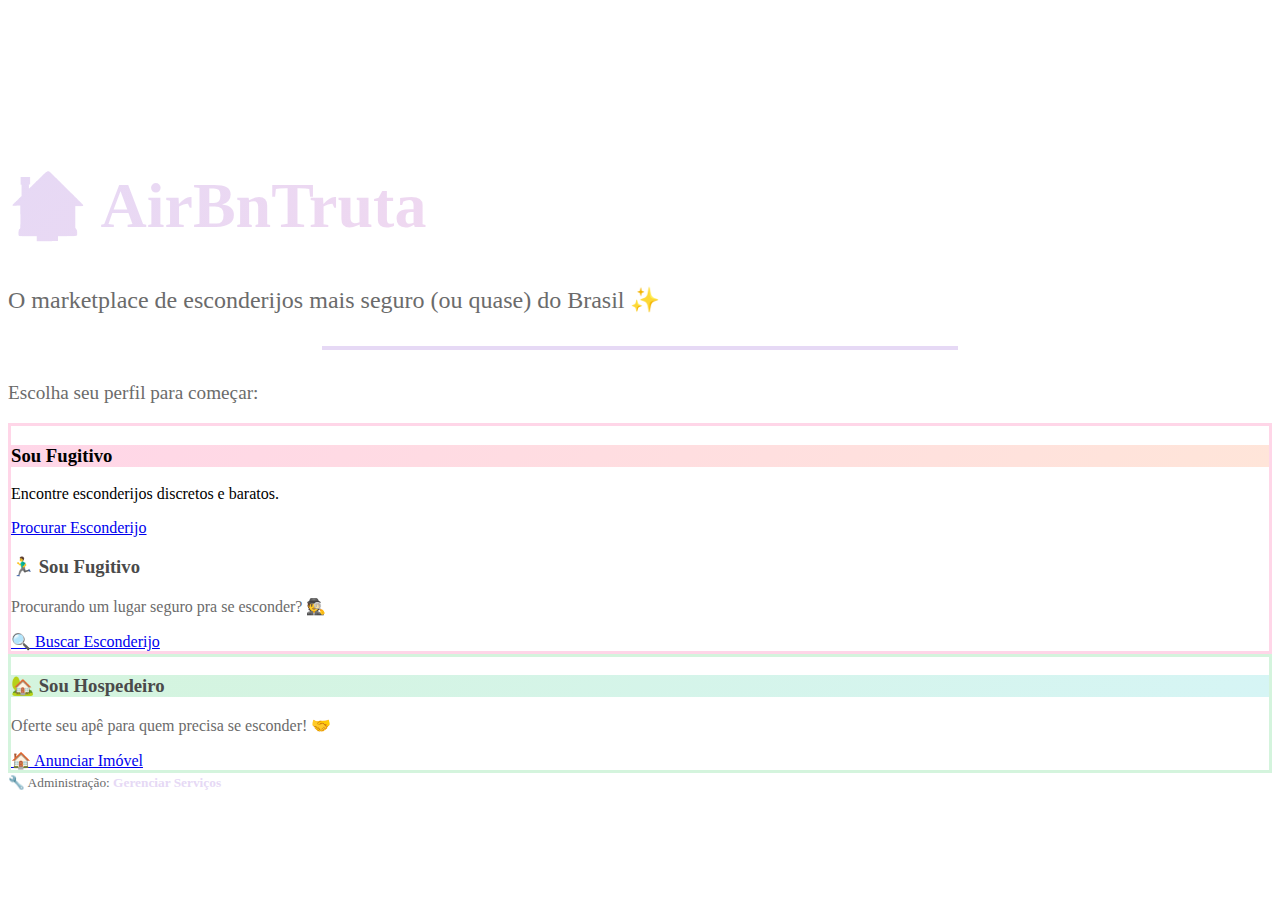
<file: src/main/resources/templates/index.html>
<!DOCTYPE html>
<html lang="pt">
<head>
    <meta charset="UTF-8">
    <meta name="viewport" content="width=device-width, initial-scale=1.0">
    <title>AirBnTruta - Bem Vindo</title>
    <div th:insert="~{frags/misc :: bootstrap}"></div>
    <link rel="stylesheet" th:href="@{/css/pastel-theme.css}">
</head>
<body>
    
    <div class="container" style="min-height: 100vh; display: flex; flex-direction: column; justify-content: center;">
        <div class="text-center mb-5">
            <h1 style="font-size: 4rem; background: linear-gradient(135deg, #E6D9F5, #FFD6E8); -webkit-background-clip: text; -webkit-text-fill-color: transparent;">🏠 AirBnTruta</h1>
            <p class="lead" style="color: #6B6B6B; font-size: 1.5rem;">O marketplace de esconderijos mais seguro (ou quase) do Brasil ✨</p>
            <hr style="border: 2px solid #E6D9F5; width: 50%; margin: 2rem auto;">
            <p style="color: #6B6B6B; font-size: 1.2rem;">Escolha seu perfil para começar:</p>
        </div>

        <div class="row justify-content-center align-items-stretch g-4">
            
            <div class="col-md-5">
                <div class="card card-pastel h-100" style="cursor: pointer; border: 3px solid #FFD6E8;">
                    <div class="card-header" style="background: linear-gradient(135deg, #FFD6E8, #FFE5D9); border: none;">
                        <h3>Sou Fugitivo</h3>
                    </div>
                    <div class="card-body text-center p-5">
                        <p class="card-text mb-4">Encontre esconderijos discretos e baratos.</p>
                        <a href="/fugitivo" class="btn btn-outline-danger btn-lg w-100 stretched-link">Procurar Esconderijo</a>
                        <h3 class="text-center" style="color: #4A4A4A;">🏃‍♂️ Sou Fugitivo</h3>
                    </div>
                    <div class="card-body text-center p-5">
                        <p class="card-text mb-4" style="color: #6B6B6B;">Procurando um lugar seguro pra se esconder? 🕵️</p>
                        <a href="/fugitivo" class="btn btn-pastel-danger btn-lg w-100">🔍 Buscar Esconderijo</a>
                    </div>
                </div>
            </div>

            <div class="col-md-5">
                <div class="card card-pastel h-100" style="cursor: pointer; border: 3px solid #D4F4DD;">
                    <div class="card-header" style="background: linear-gradient(135deg, #D4F4DD, #D6F5F5); border: none;">
                        <h3 class="text-center" style="color: #4A4A4A;">🏡 Sou Hospedeiro</h3>
                    </div>
                    <div class="card-body text-center p-5">
                        <p class="card-text mb-4" style="color: #6B6B6B;">Oferte seu apê para quem precisa se esconder! 🤝</p>
                        <a href="/hospedeiro" class="btn btn-pastel-success btn-lg w-100">🏠 Anunciar Imóvel</a>
                    </div>
                </div>
            </div>

        </div>

        <div class="text-center mt-5" style="color: #6B6B6B;">
            <small>🔧 Administração: <a href="/servico" style="color: #E6D9F5; font-weight: 600; text-decoration: none;">Gerenciar Serviços</a></small>
        </div>

    </div>

</body>
</html>
</file>
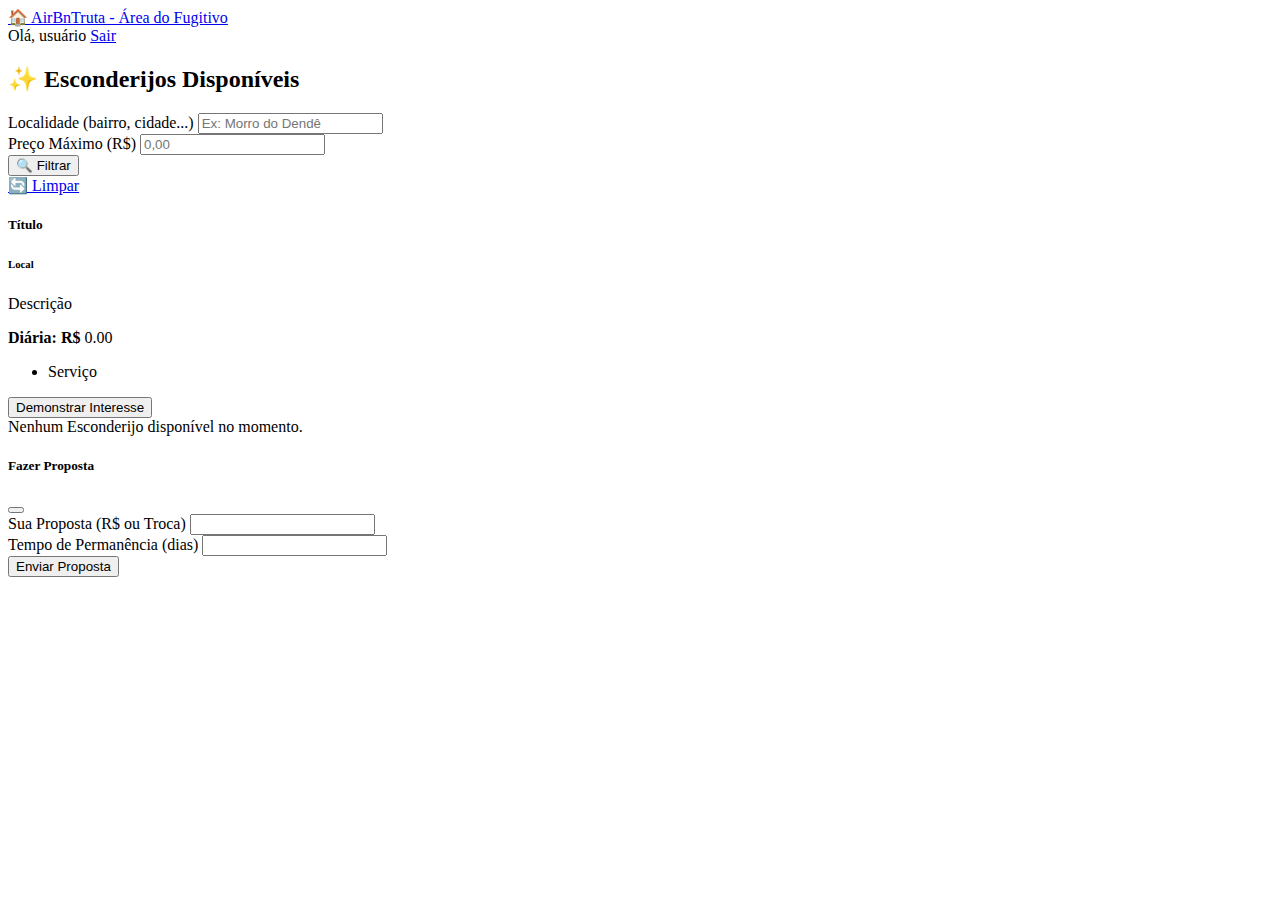
<file: src/main/resources/templates/fugitivo/index.html>
<!DOCTYPE html>
<html lang="pt" xmlns:th="http://www.thymeleaf.org">
<head>
    <meta charset="UTF-8">
    <title>Esconderijos Disponíveis</title>
    <th:block th:insert="~{frags/bootstrap-inline :: bootstrap}"></th:block>
    <link rel="stylesheet" th:href="@{/css/pastel-theme.css}">
</head>
<body>
    <nav class="navbar navbar-pastel mb-4">
        <div class="container">
            <a class="navbar-brand" href="#">🏠 AirBnTruta - Área do Fugitivo</a>
            <div class="d-flex align-items-center">
                <span class="text-white me-3" th:text="'👋 Olá, ' + ${fugitivo.vulgo}">Olá, usuário</span>
                <a href="/fugitivo/logout" class="btn btn-pastel-danger btn-sm">Sair</a>
            </div>
        </div> 
    </nav>

    <div class="container container-pastel">
        <h2 class="mb-4">✨ Esconderijos Disponíveis</h2>

        <div class="card card-pastel mb-4 p-3">
            <form action="/fugitivo" method="post" class="row g-3 align-items-end form-pastel">
                <div class="col-md-4">
                    <label class="form-label">Localidade (bairro, cidade...)</label>
                    <input type="text" name="loc" class="form-control" placeholder="Ex: Morro do Dendê"/>
                </div>
                <div class="col-md-3">
                    <label class="form-label">Preço Máximo (R$)</label>
                    <input type="number" name="maxPrice" step="0.01" class="form-control" placeholder="0,00"/>
                </div>
                <div class="col-md-2">
                    <button type="submit" class="btn btn-pastel-primary w-100">🔍 Filtrar</button>
                </div>
                <div class="col-md-2">
                    <a href="/fugitivo" class="btn btn-pastel-info w-100">🔄 Limpar</a>
                </div>
            </form>
        </div>

        <div class="row">
            <div class="col-md-4 mb-4" th:each="h : ${hospedagens}">
                <div class="card h-100 shadow-sm">
                    <div class="card-body">
                        <h5 class="card-title" th:text="${h.descricaoCurta}">Título</h5>
                        <h6 class="card-subtitle mb-2 text-muted" th:text="${h.localizacao}">Local</h6>
                        <p class="card-text" th:text="${h.descricaoLonga}">Descrição</p>
                        <p class="card-text"><strong>Diária: R$ </strong><span th:text="${h.diaria}">0.00</span></p>
                        <ul class="list-group list-group-flush mb-3">
                            <li class="list-group-item bg-light" th:each="s : ${h.servicos}" th:text="${s.nome}">Serviço</li>
                        </ul>
                    </div>
                    <button type="button" class="btn btn-success w-100" data-bs-toggle="modal"
                        data-bs-target="#modalInteresse" th:onclick="'setHospedagemId(' + ${h.codigo} + ')'">
                        Demonstrar Interesse
                    </button>
                </div>
            </div>

            <div class="col-12" th:if="${hospedagens == null or hospedagens.empty}">
                <div class="alert alert-warning">
                    Nenhum Esconderijo disponível no momento.
                </div>
            </div>
        </div>
    </div>

    <div class="modal fade" id="modalInteresse" tabindex="-1">
        <div class="modal-dialog">
            <div class="modal-content">
                <div class="modal-header">
                    <h5 class="modal-title">Fazer Proposta</h5>
                    <button type="button" class="btn-close" data-bs-dismiss="modal"></button>
                </div>
                <div class="modal-body">
                    <form action="/fugitivo/interesse/new" method="post">
                        <input type="hidden" id="hospIdHidden" name="hospedagemId"/>
                        <div class="mb-3">
                            <label>Sua Proposta (R$ ou Troca)</label>
                            <input type="text" name="proposta" class="form-control"/>
                        </div>
                        <div class="mb-3">
                            <label>Tempo de Permanência (dias)</label>
                            <input type="number" name="tempoPermanencia" class="form-control" required/>
                        </div>
                        <button type="submit" class="btn btn-primary w-100">Enviar Proposta</button>
                    </form>
                </div>
            </div>
        </div>
    </div>

    <script>
        function setHospedagemId(id) {
            document.getElementById('hospIdHidden').value = id;
        }
    </script>
</body>
</html>
</file>
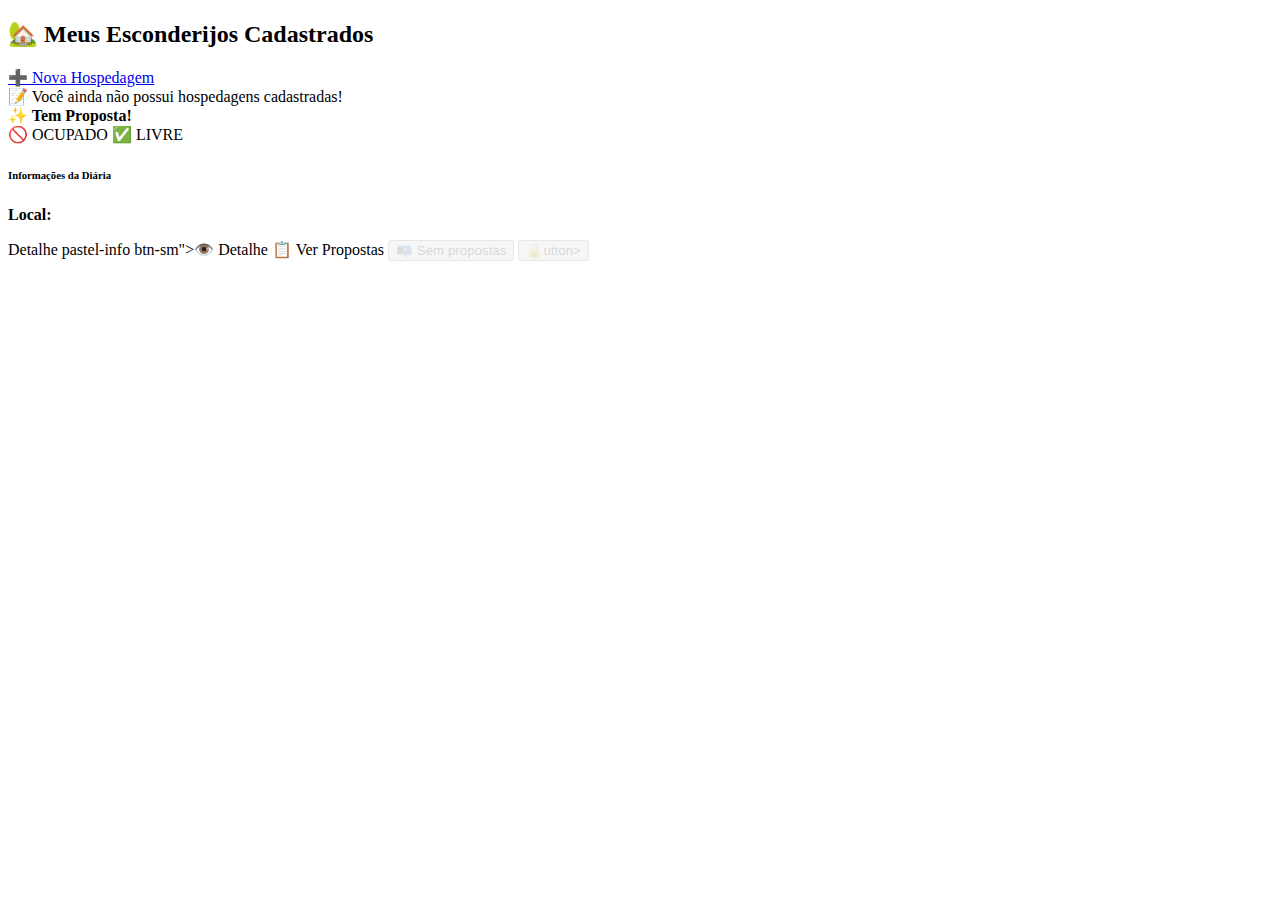
<file: src/main/resources/templates/hospedeiro/index.html>
<!DOCTYPE html>
<html lang="pt">
  <head>
    <meta charset="UTF-8" />
    <meta name="viewport" content="width=device-width, initial-scale=1.0" />
    <title>Meus Imóveis - AirBnTruta</title>
    <link rel="stylesheet" th:href="@{/css/pastel-theme.css}">
  </head>
  <body>
    <div th:insert="~{frags/menu :: hospedeiro}"></div>

    <div class="container container-pastel mt-4">
        
        <div class="d-flex justify-content-between align-items-center mb-4">
            <h2>🏡 Meus Esconderijos Cadastrados</h2>
            <a href="/hospedagem/new" class="btn btn-pastel-success">➕ Nova Hospedagem</a>
        </div>

        <div th:if="${hospedagens.size() == 0}" class="alert alert-pastel-info">
             📝 Você ainda não possui hospedagens cadastradas!
        </div>

        <div class="row">
            <div class="col-md-4 mb-4" th:each="hospedagem : ${hospedagens}" th:object="${hospedagem}">
              
              <div class="card card-pastel h-100" 
                   th:classappend="*{temInteresse and fugitivo == null} ? 'card-interesse' : ''">
                
                <div class="card-body">
                  
                  <div th:if="*{temInteresse and fugitivo == null}" class="alert alert-pastel-warning py-2 text-center mb-3">
                     <strong>✨ Tem Proposta!</strong>
                  </div>

                  <div class="mb-3">
                      <span th:if="*{fugitivo != null}" class="badge-pastel-danger">🚫 OCUPADO</span>
                      <span th:if="*{fugitivo == null}" class="badge-pastel-success">✅ LIVRE</span>
                  </div>

                  <h5 class="card-title" th:text="*{descricaoCurta}"></h5>
                  <h6 class="card-subtitle mb-2 text-muted">Informações da Diária</h6>
                  
                  <div>
                    <p class="card-text">
                        <strong>Local: </strong> <span th:text="*{localizacao}"></span>
                    </p>
                    <p class="card-text" th:text="'Valor da diária: R$ '+*{diaria}"></p>
                    <p class="card-text text-muted small" th:text="*{descricaoLonga}"></p>
                  </div>
                </div>

                <div class="card-footer bg-transparent border-top-0 d-flex justify-content-between align-items-center">
                    
                    <a th:href="@{/hospedeiro/viewhospedagem/{id}(id=*{codigo})}" class="btn btn-info btn-sm">Detalhe</a>
                    pastel-info btn-sm">👁️ Detalhe</a>
                    
                    <a th:if="*{temInteresse and fugitivo == null}" 
                       th:href="@{/hospedeiro/interesses/{id}(id=*{codigo})}" 
                       class="btn btn-pastel-warning btn-sm fw-bold">
                       📋 Ver Propostas 
                    </a>

                    <button th:if="*{!temInteresse and fugitivo == null}" class="btn btn-pastel-info btn-sm" disabled style="opacity: 0.5;">
                        📭 Sem propostas
                    </button>

                    <button th:if="*{fugitivo != null}" class="btn btn-pastel-danger btn-sm" disabled style="opacity: 0.5;">
                        🔒utton>

                </div>
              </div>
            </div>
        </div>
    </div>
  </body>
</html>
</file>
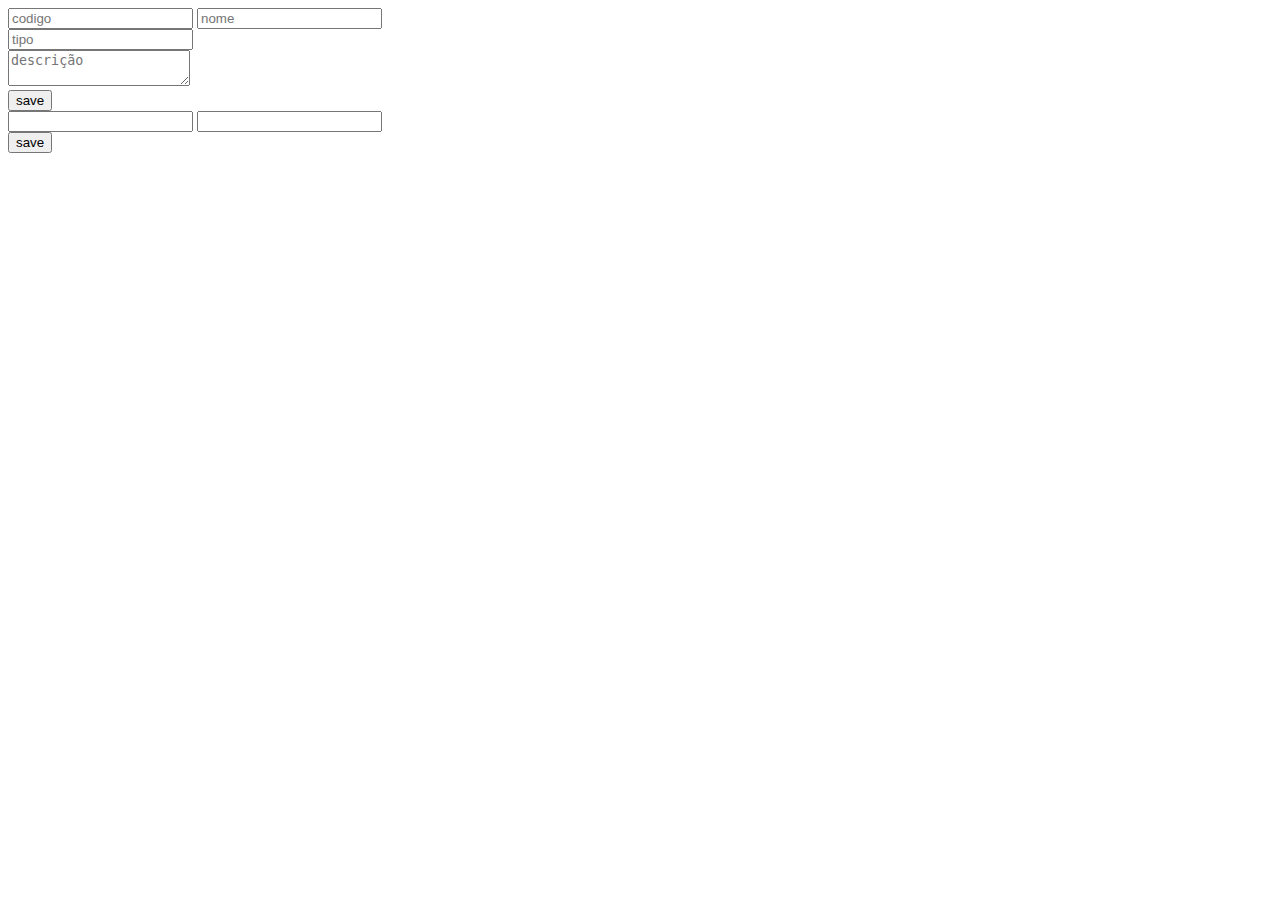
<file: src/main/resources/templates/frags/forms.html>
<!DOCTYPE html>
<html lang="pt">
  <head>
    <meta charset="UTF-8" />
    <meta name="viewport" content="width=device-width, initial-scale=1.0" />
    <title>Document</title>
  </head>
  <body>
    <div th:fragment="servico(action)">
      <form method="post" action="/servico/save" th:object="${servico}">
        <input
          type="text"
          th:field="*{codigo}"
          class="form-control"
          placeholder="codigo"
          th:if="${action == 'update'}"
          readonly="true"
        />

        <input
          type="text"
          th:field="*{nome}"
          class="form-control"
          placeholder="nome"
        /><br />
        <input
          type="text"
          th:field="*{tipo}"
          class="form-control"
          placeholder="tipo"
        /><br />
        <textarea
          th:field="*{descricao}"
          class="form-control"
          placeholder="descrição"
        ></textarea
        ><br />
        <button>save</button>
      </form>
    </div>

    <div th:fragment="generic(handler,method,path,bean)">
      <form th:method="${method}" th:action="${path}" action="#">
        <div th:each="fn : ${handler.getAttributeNames(bean.getClass())}">
          <label th:for="'txt'+${fn}" th:text="${fn}"></label>
          <input th:unless="${fn == 'Senha'}"
            th:id="'txt'+${fn}"
            type="text"
            th:name="${fn}"
            th:value="${handler.getAttributeValue(bean,fn)}"
            class="form-control"
          />
          <input th:if="${fn == 'Senha'}"
            th:id="'txt'+${fn}"
            type="password"
            th:name="${fn}"
            th:value="${handler.getAttributeValue(bean,fn)}"
            class="form-control"
          />
        </div>
        <button class="btn btn-primary">save</button>
      </form>
    </div>
  </body>
</html>
</file>
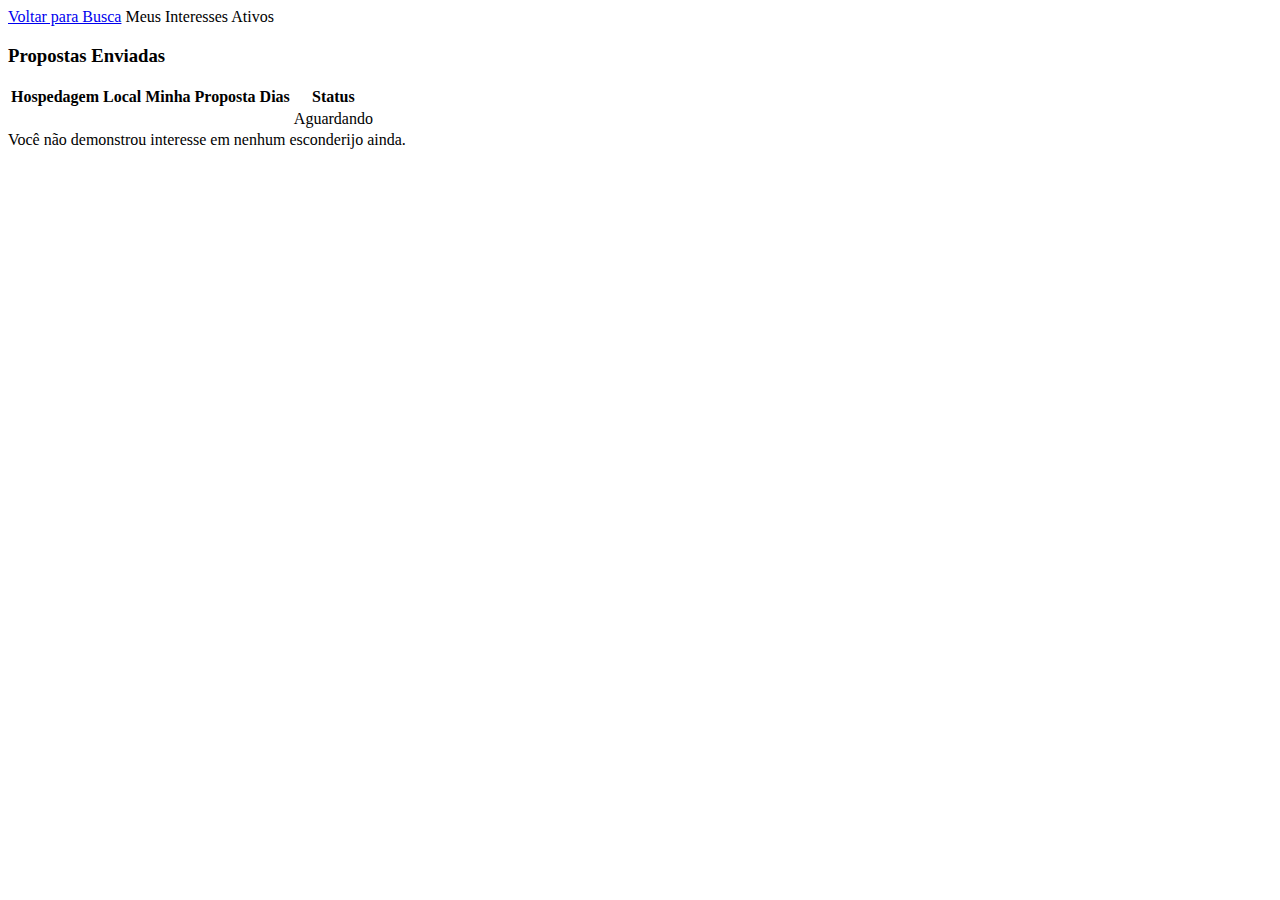
<file: src/main/resources/templates/fugitivo/interesse.html>
<!DOCTYPE html>
<html lang="pt">
<head>
    <meta charset="UTF-8">
    <title>Meus Interesses</title>
    <div th:insert="~{frags/misc :: bootstrap}"></div>
</head>
<body>
    <nav class="navbar navbar-dark bg-dark mb-4">
        <div class="container">
            <a class="navbar-brand" href="/fugitivo">Voltar para Busca</a>
            <span class="text-white">Meus Interesses Ativos</span>
        </div>
    </nav>

    <div class="container">
        <h3>Propostas Enviadas</h3>
        
        <table class="table table-striped mt-3">
            <thead class="table-dark">
                <tr>
                    <th>Hospedagem</th>
                    <th>Local</th>
                    <th>Minha Proposta</th>
                    <th>Dias</th>
                    <th>Status</th>
                </tr>
            </thead>
            <tbody>
                <tr th:each="i : ${interesses}">
                    <td th:text="${i.interesse.descricaoCurta}"></td>
                    <td th:text="${i.interesse.localizacao}"></td>
                    <td th:text="${i.proposta}"></td>
                    <td th:text="${i.tempoPermanencia}"></td>
                    <td><span class="badge bg-warning text-dark">Aguardando</span></td>
                </tr>
            </tbody>
        </table>
        
        <div th:if="${interesses.empty}" class="alert alert-info">
            Você não demonstrou interesse em nenhum esconderijo ainda.
        </div>
    </div>
</body>
</html>
</file>
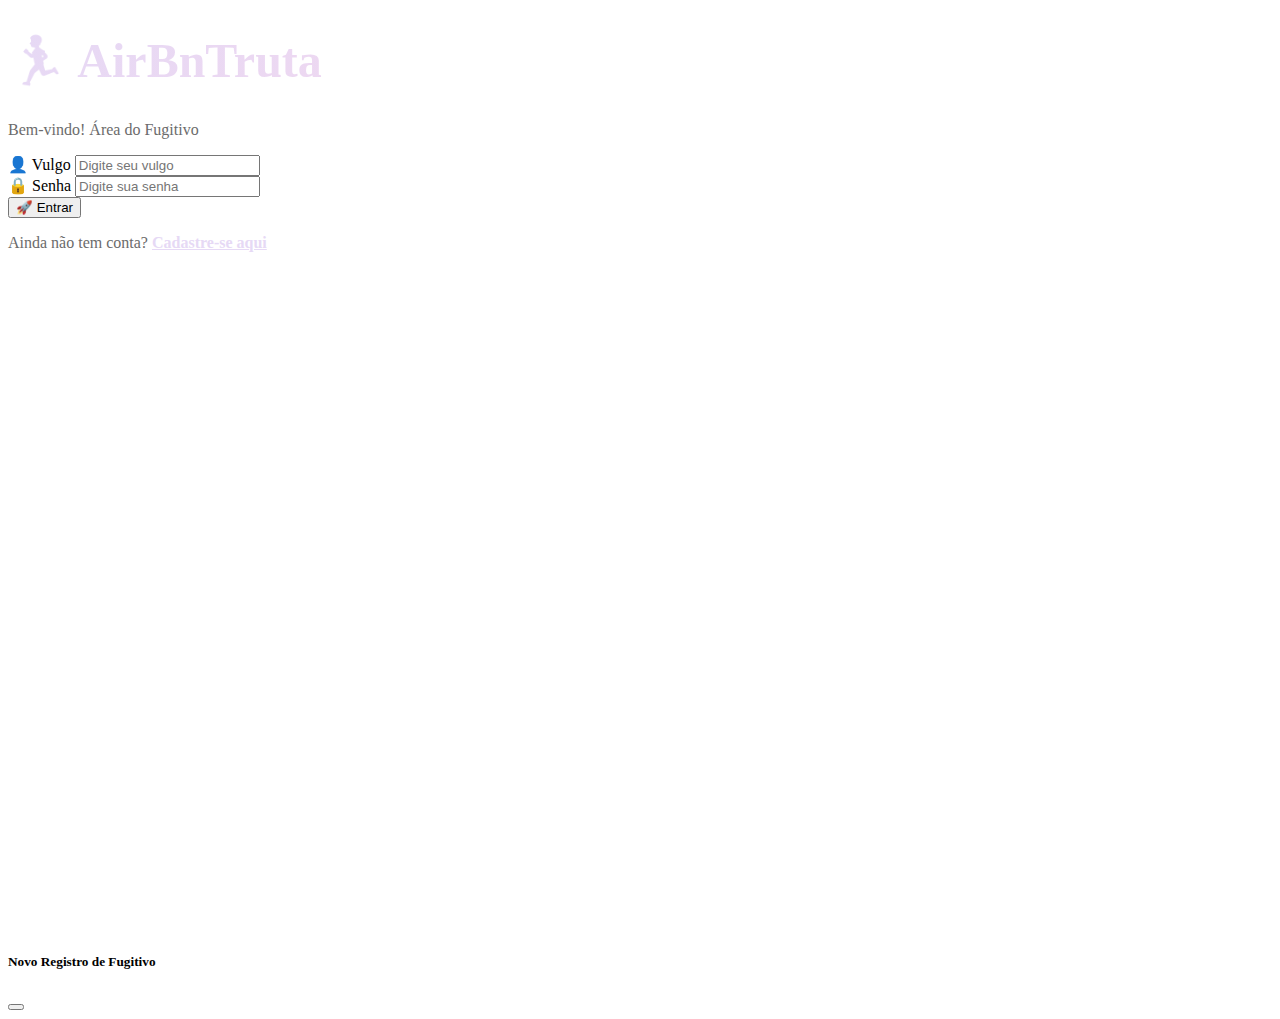
<file: src/main/resources/templates/fugitivo/login.html>
<!DOCTYPE html>
<html lang="pt" xmlns:th="http://www.thymeleaf.org">
  <head>
    <meta charset="UTF-8" />
    <meta name="viewport" content="width=device-width, initial-scale=1.0" />
    <title>Área do Fugitivo</title>
    <th:block th:insert="~{frags/bootstrap-inline :: bootstrap}"></th:block>
    <link rel="stylesheet" th:href="@{/css/pastel-theme.css}">
  </head>
  <body>
    <div class="d-flex flex-column justify-content-center align-content-center align-items-center" style="min-height: 100vh;">
      <div class="text-center mb-4">
        <h1 style="font-size: 3rem; background: linear-gradient(135deg, #E6D9F5, #FFD6E8); -webkit-background-clip: text; -webkit-text-fill-color: transparent;">🏃‍♂️ AirBnTruta</h1>
        <p class="h4" style="color: #6B6B6B;">Bem-vindo! Área do Fugitivo</p>
      </div>
      <form method="post" action="/fugitivo/login"
        class="card card-pastel form-pastel"
        style="width: 400px; max-width: 90%;">
        <div class="card-body">
          <!-- Vulgo input -->
          <div class="mb-4">
            <label class="form-label" for="formVulgo">👤 Vulgo</label>
            <input type="text" name="vulgo" id="formVulgo" class="form-control" placeholder="Digite seu vulgo" required />
          </div>

          <!-- Senha input -->
          <div class="mb-4">
            <label class="form-label" for="formSenha">🔒 Senha</label>
            <input type="password" name="senha" id="formSenha" class="form-control" placeholder="Digite sua senha" required />
          </div>

          <!-- Submit button -->
          <button class="btn btn-pastel-primary w-100 mb-3">
            🚀 Entrar
          </button>

          <div class="text-center">
            <div th:if="${msg}" class="alert alert-pastel-warning mb-3" th:text="${msg}"></div>
            <p class="mt-3" style="color: #6B6B6B;">Ainda não tem conta? 
              <a href="#" data-bs-toggle="modal" data-bs-target="#modalCadastro" style="color: #E6D9F5; font-weight: 600;">Cadastre-se aqui</a>
            </p>
          </div>
        </div>
      </form>
    </div>

    <div class="modal fade text-dark" id="modalCadastro" tabindex="-1">
        <div class="modal-dialog">
            <div class="modal-content">
                <div class="modal-header">
                    <h5 class="modal-title">Novo Registro de Fugitivo</h5>
                    <button type="button" class="btn-close" data-bs-dismiss="modal"></button>
                </div>
                <div class="modal-body">
                    <div th:insert="~{frags/forms :: generic(${@formHandler}, 'Post', '/fugitivo/save', ${fugitivo})}"></div>
                </div>
            </div>
        </div>
    </div>
  </body>
</html>
</file>
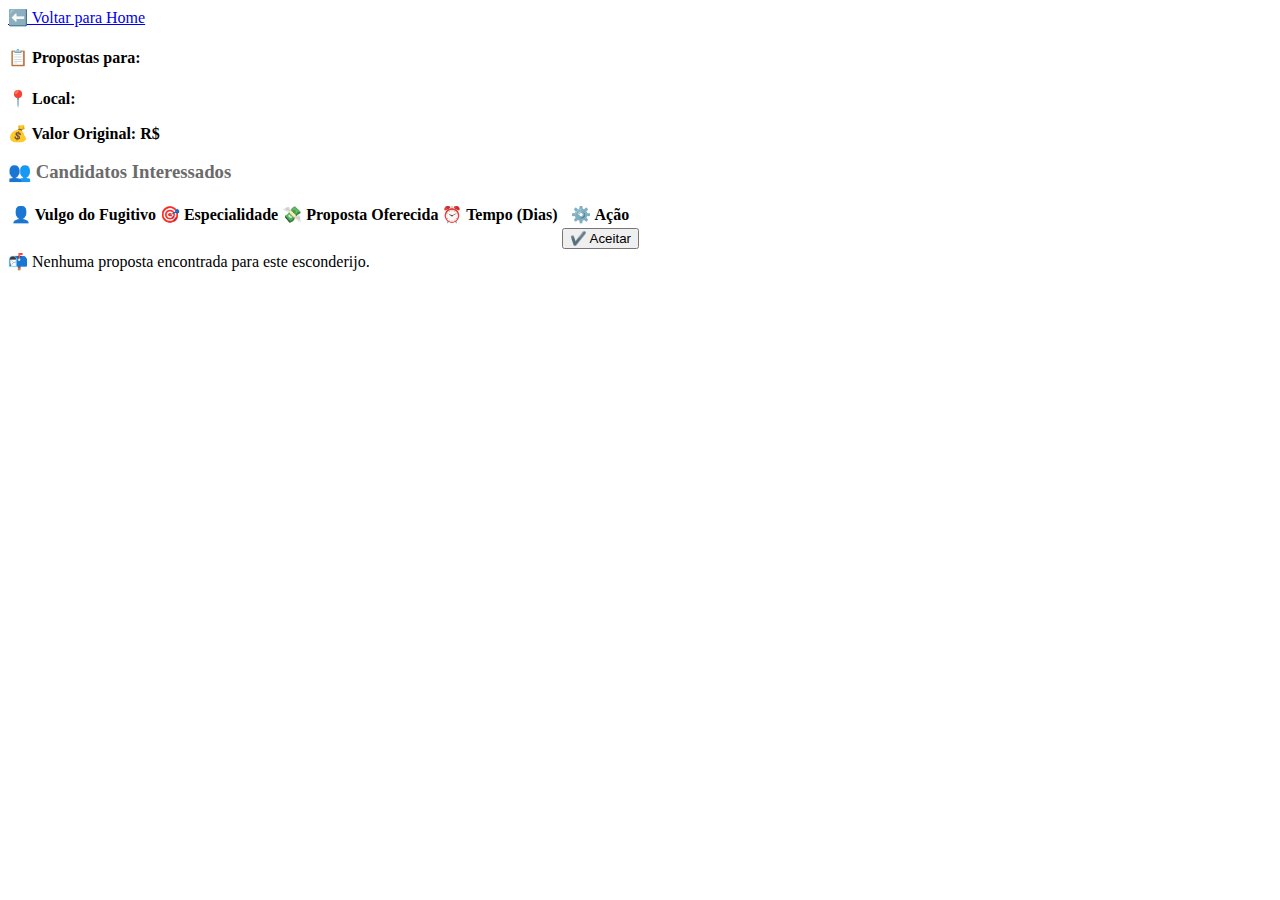
<file: src/main/resources/templates/hospedeiro/interesses.html>
<!DOCTYPE html>
<html lang="pt">
<head>
    <meta charset="UTF-8">
    <title>Gerenciar Propostas</title>
    <div th:insert="~{frags/misc :: bootstrap}"></div>
    <link rel="stylesheet" th:href="@{/css/pastel-theme.css}">
</head>
<body>
    <nav class="navbar navbar-pastel mb-4">
        <div class="container">
            <a class="navbar-brand" href="/hospedeiro">⬅️ Voltar para Home</a>
        </div>
    </nav>

    <div class="container container-pastel">
        <div class="card card-pastel mb-4">
            <div class="card-header">
                <h4 class="mb-0">📋 Propostas para: <span th:text="${hospedagem.descricaoCurta}"></span></h4>
            </div>
            <div class="card-body">
                <p><strong>📍 Local:</strong> <span th:text="${hospedagem.localizacao}"></span></p>
                <p><strong>💰 Valor Original: R$</strong> <span th:text="${hospedagem.diaria}"></span></p>
            </div>
        </div>

        <h3 style="color: #6B6B6B;">👥 Candidatos Interessados</h3>
        
        <table class="table table-pastel mt-3">
            <thead>
                <tr>
                    <th>👤 Vulgo do Fugitivo</th>
                    <th>🎯 Especialidade</th>
                    <th>💸 Proposta Oferecida</th>
                    <th>⏰ Tempo (Dias)</th>
                    <th>⚙️ Ação</th>
                </tr>
            </thead>
            <tbody>
                <tr th:each="i : ${interesses}">
                    <td th:text="${i.interessado.vulgo}"></td>
                    <td th:text="${i.interessado.especialidade}"></td>
                    <td><span class="badge-pastel-success" th:text="${i.proposta}"></span></td>
                    <td th:text="${i.tempoPermanencia}"></td>
                    <td>
                        <form action="/hospedeiro/aceitar" method="post" onsubmit="return confirm('✅ Tem certeza? Isso vai rejeitar as outras propostas.')">
                            <input type="hidden" name="hospedagemId" th:value="${hospedagem.codigo}">
                            <input type="hidden" name="fugitivoId" th:value="${i.interessado.codigo}">
                            <button class="btn btn-pastel-success btn-sm">✔️ Aceitar</button>
                        </form>
                    </td>
                </tr>
            </tbody>
        </table>

        <div th:if="${interesses.empty}" class="alert alert-pastel-info">
            📬 Nenhuma proposta encontrada para este esconderijo.
        </div>
    </div>
</body>
</html>
</file>
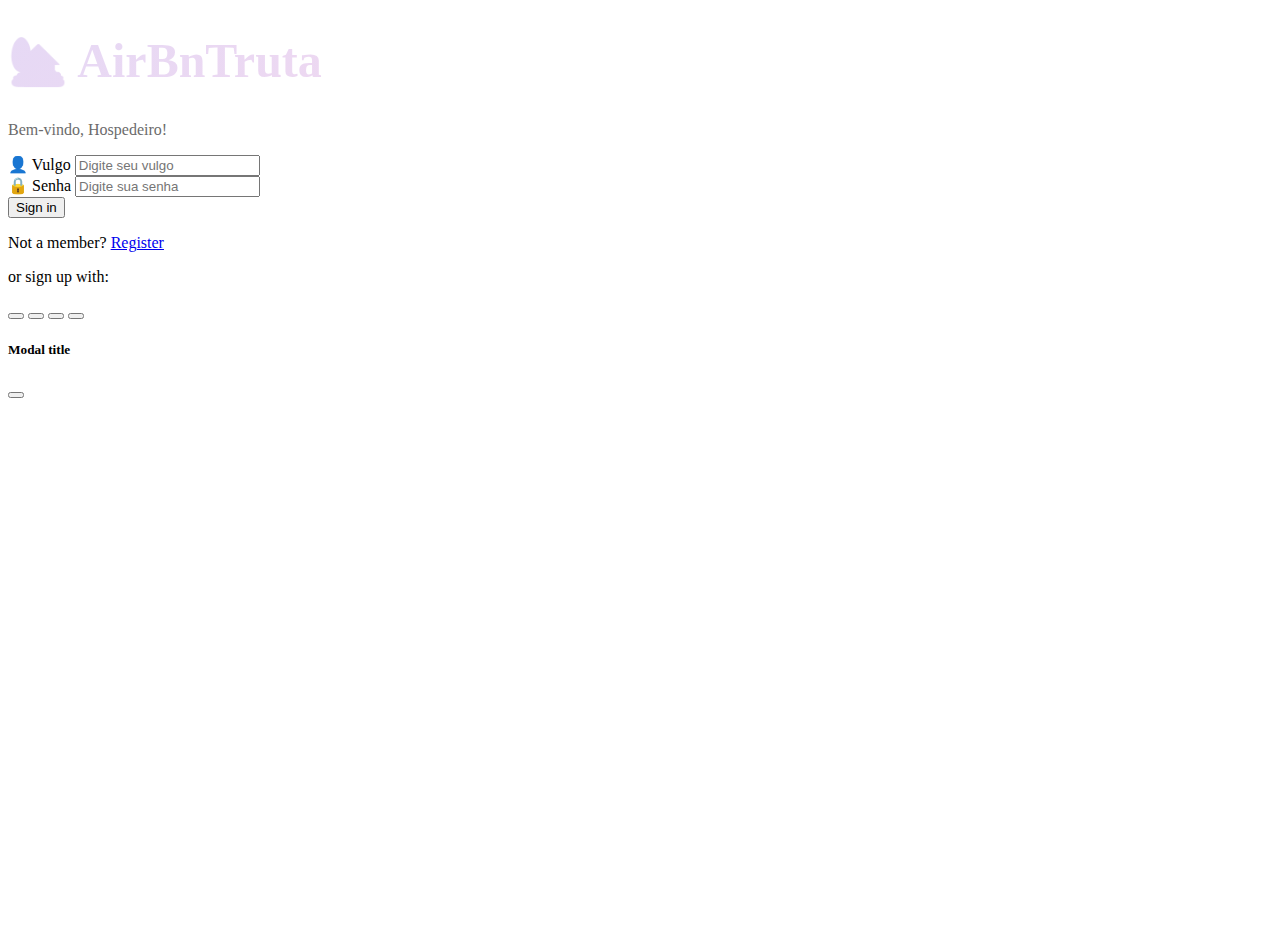
<file: src/main/resources/templates/hospedeiro/login.html>
<!DOCTYPE html>
<html lang="pt">
  <head>
    <meta charset="UTF-8" />
    <meta name="viewport" content="width=device-width, initial-scale=1.0" />
    <title>Entrar - Hospedeiro</title>
    <div th:insert="~{frags/misc :: bootstrap}"></div>
    <link rel="stylesheet" th:href="@{/css/pastel-theme.css}">
  </head>
  <body>
    <div class="d-flex flex-column justify-content-center align-content-center align-items-center" style="min-height: 100vh;">
      <div class="text-center mb-4">
        <h1 style="font-size: 3rem; background: linear-gradient(135deg, #E6D9F5, #FFD6E8); -webkit-background-clip: text; -webkit-text-fill-color: transparent;">🏡 AirBnTruta</h1>
        <p class="h4" style="color: #6B6B6B;">Bem-vindo, Hospedeiro!</p>
      </div>
      <form method="post" action="/hospedeiro/login"
        class="card card-pastel form-pastel"
        style="width: 400px; max-width: 90%;">
        <div class="card-body">
          <!-- Vulgo input -->
          <div class="mb-4">
            <label class="form-label" for="form2Example1">👤 Vulgo</label>
            <input type="text" name="vulgo" id="form2Example1" class="form-control" placeholder="Digite seu vulgo" required />
          </div>

          <!-- Password input -->
          <div class="mb-4">
            <label class="form-label" for="form2Example2">🔒 Senha</label>
            <input type="password" name="senha" id="form2Example2" class="form-control" placeholder="Digite sua senha" required />
          </div>

          <!-- Submit button -->
          <button class="btn btn-pastel-primary w-100 mb-3">
          Sign in
        </button>

        <!-- Register buttons -->
        <div class="text-center">
          <p>Not a member? <a href="#!" data-bs-toggle="modal" data-bs-target="#modalcadastro">Register</a></p>
          <p>or sign up with:</p>
          <button
            type="button"
            data-mdb-button-init
            data-mdb-ripple-init
            class="btn btn-link btn-floating mx-1"
          >
            <i class="fab fa-facebook-f"></i>
          </button>

          <button
            type="button"
            data-mdb-button-init
            data-mdb-ripple-init
            class="btn btn-link btn-floating mx-1"
          >
            <i class="fab fa-google"></i>
          </button>

          <button
            type="button"
            data-mdb-button-init
            data-mdb-ripple-init
            class="btn btn-link btn-floating mx-1"
          >
            <i class="fab fa-twitter"></i>
          </button>

          <button
            type="button"
            data-mdb-button-init
            data-mdb-ripple-init
            class="btn btn-link btn-floating mx-1"
          >
            <i class="fab fa-github"></i>
          </button>
        </div>
      </form>
      <small th:text="${msg}"></small>
    </div>

    <div class="modal fade" id="modalcadastro" tabindex="-1">
      <div class="modal-dialog">
        <div class="modal-content">
          <div class="modal-header">
            <h5 class="modal-title">Modal title</h5>
            <button
              type="button"
              class="btn-close"
              data-bs-dismiss="modal"
              aria-label="Close"
            ></button>
          </div>
          <div class="modal-body">
            <!--<div
              th:if="${servico.codigo == 0}"
              th:insert="~{frags/forms :: servico('new')}"
            ></div>
            <div
              th:unless="${servico.codigo == 0}"
              th:insert="~{frags/forms :: servico('update')}"
            ></div>-->
            <div
              th:insert="~{frags/forms :: generic(${@formHandler},'Post','/hospedeiro/save',${hospedeiro})}"
            ></div>
          </div>
        </div>
      </div>
    </div>
  </body>
</html>
</file>
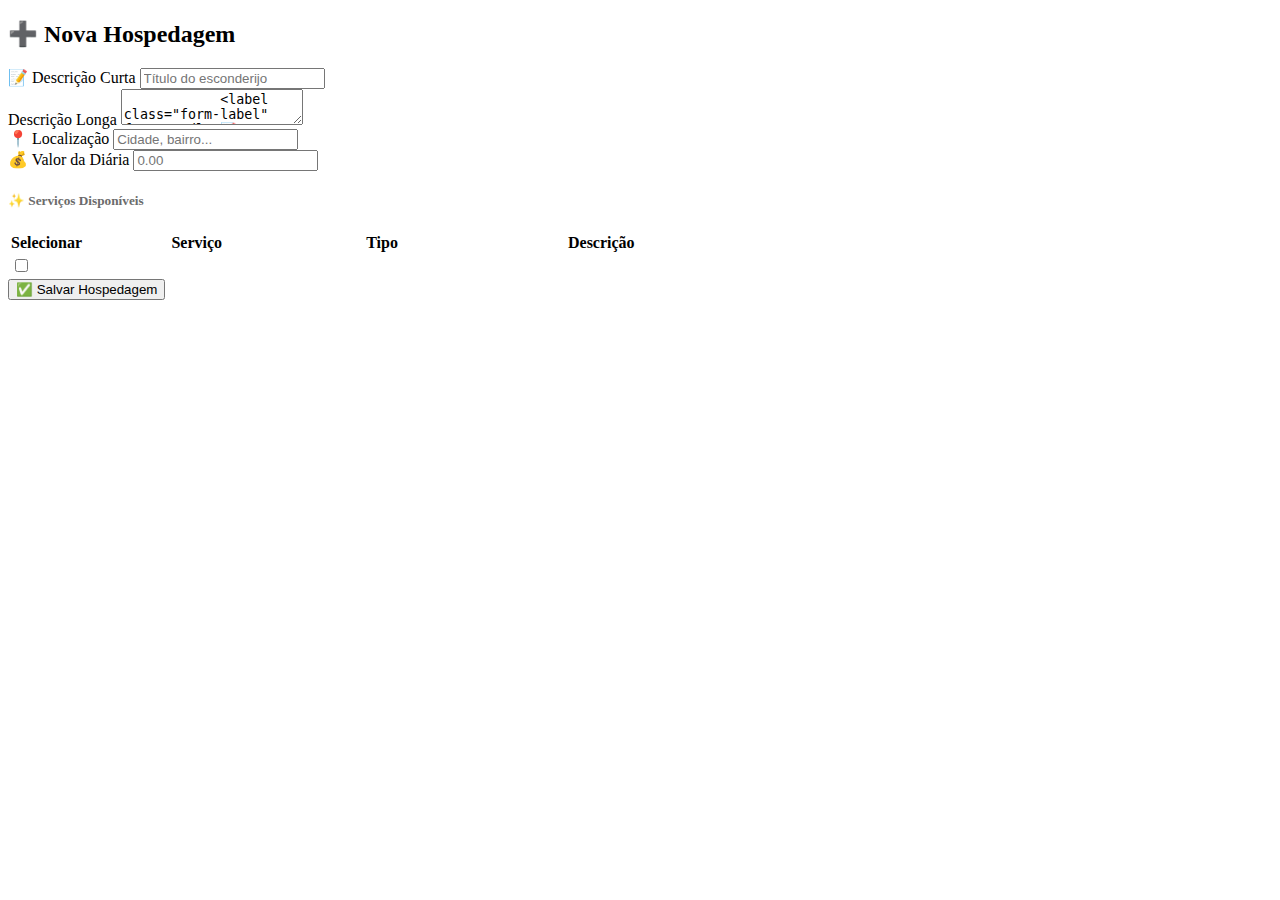
<file: src/main/resources/templates/hospedeiro/newhospedagem.html>
<!DOCTYPE html>
<html lang="pt">
  <head>
    <meta charset="UTF-8" />
    <meta name="viewport" content="width=device-width, initial-scale=1.0" />
    <title>Nova Hospedagem</title>
    <link rel="stylesheet" th:href="@{/css/pastel-theme.css}">
  </head>
  <body>
    <div th:insert="~{frags/menu :: hospedeiro}"></div>

    <div class="container container-pastel mt-4">
      <h2 class="mb-4">➕ Nova Hospedagem</h2>
      <form
        method="post"
        action="/hospedagem/new"
        class="card card-pastel form-pastel"
        th:object="${hospedagem}"
      >
        <div class="card-body">
          <div class="mb-4">
            <label class="form-label" for="txtdc">📝 Descrição Curta</label>
            <input
              type="text"
              th:field="*{descricaoCurta}"
              id="txtdc"
              class="form-control"
              placeholder="Título do esconderijo"
            />
          </div>

        <div data-mdb-input-init class="form-outline mb-4">
          <label class="form-label" for="txtdl">Descrição Longa</label>
          <textarea
          <div class="mb-4">
            <label class="form-label" for="txtdl">📝 Descrição Longa</label>
            <textarea
              th:field="*{descricaoLonga}"
              id="txtdl"
              class="form-control"
              rows="4"
              placeholder="Descreva os detalhes do esconderijo"
            ></textarea>
          </div>

          <div class="row mb-4">
            <div class="col-md-6 mb-3">
              <label class="form-label" for="txtloc">📍 Localização</label>
              <input
                type="text"
                th:field="*{localizacao}"
                id="txtloc"
                class="form-control"
                placeholder="Cidade, bairro..."
              />
            </div>

            <div class="col-md-6 mb-3">
              <label class="form-label" for="txtdiaria">💰 Valor da Diária</label>
              <input
                type="number"
                th:field="*{diaria}"
                id="txtdiaria"
                class="form-control"
                placeholder="0.00"
              />
            </div>
          </div>

          <div class="mb-4">
            <h5 style="color: #6B6B6B;">✨ Serviços Disponíveis</h5>
            <table class="table table-pastel">
              <thead>
                <tr>
                  <th style="width: 10%;">Selecionar</th>
                  <th>Serviço</th>
                  <th>Tipo</th>
                  <th>Descrição</th>
                </tr>
              </thead>
              <tbody>
                <tr th:each="s : ${servicos}">
                  <td><input
                    type="checkbox"
                    name="servs"
                    th:value="${s.codigo}"
                    class="form-check-input"
                  />
                  </td>
                  <td th:text="${s.nome}"></td>
                  <td th:text="${s.tipo}"></td>
                  <td th:text="${s.descricao}"></td>
                </tr>
              </tbody>
            </table>
          </div>

          <button class="btn btn-pastel-success w-100">
            ✅ Salvar Hospedagem
          </button>
        </div>
      </form>
    </div>
  </body>
</html>
</file>
